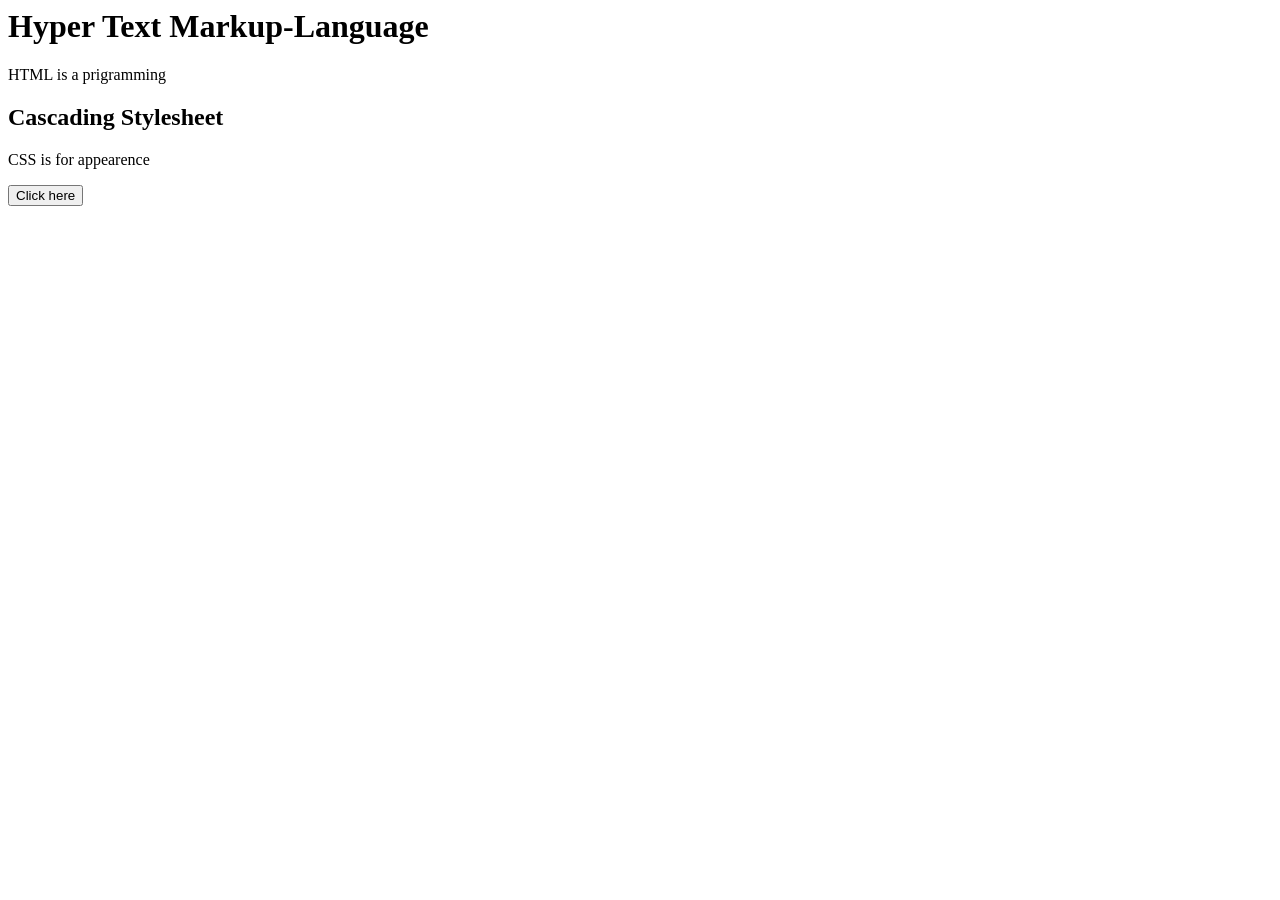
<file: course-page/index.html>
<DOCTYPE html>
<html lang="en">
    <Title>Programming</Title>
<body>
    <h1>Hyper Text Markup-Language</h1>
<p>HTML is a prigramming <markup-Language></markup-Language></p>
<h2>Cascading Stylesheet</h2>
<p>CSS is for appearence</p>
<a href="https://th.bing.com/th/id/R.909307d43e5d6eef0b1fb7baf8f2c72f?rik=Ms64CV94xCzRFg&pid=ImgRaw&r=0"></a>
<button>Click here</button>
</body>
</html>
</file>
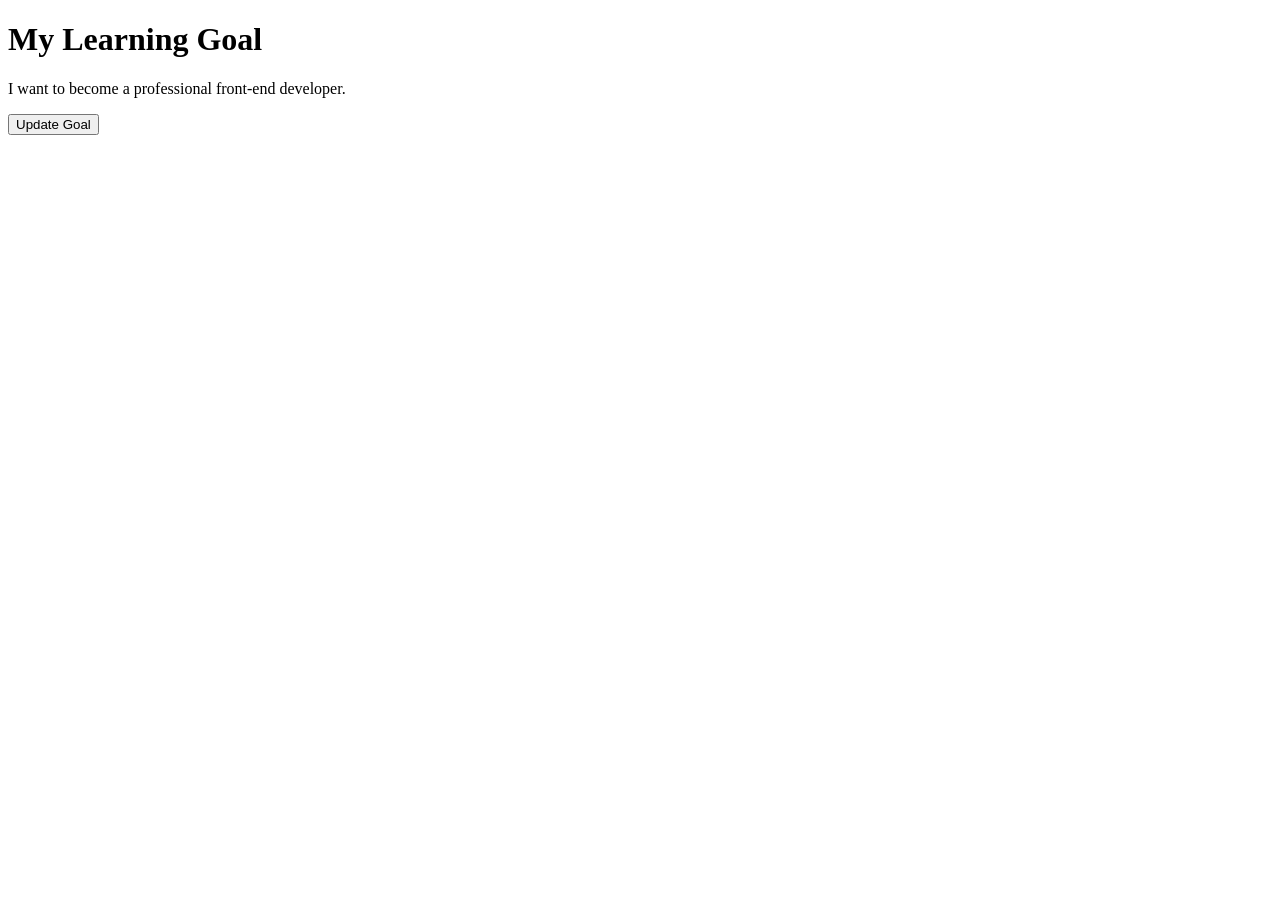
<file: student-performance/index.html>
<!DOCTYPE html>
<html lang="en">
<head>
    <meta charset="UTF-8">
    <meta name="viewport" content="width=device-width, initial-scale=1.0">
    <title>Student Performance</title>
</head>
<body><main>
        <h1>My Learning Goal</h1>

        <p id="goal">
            I want to become a professional front-end developer.
        </p>

        <button id="changeGoalButton">
            Update Goal
        </button>
    </main>

    <script src="script.js"></script>

</body>
</html>
</file>
